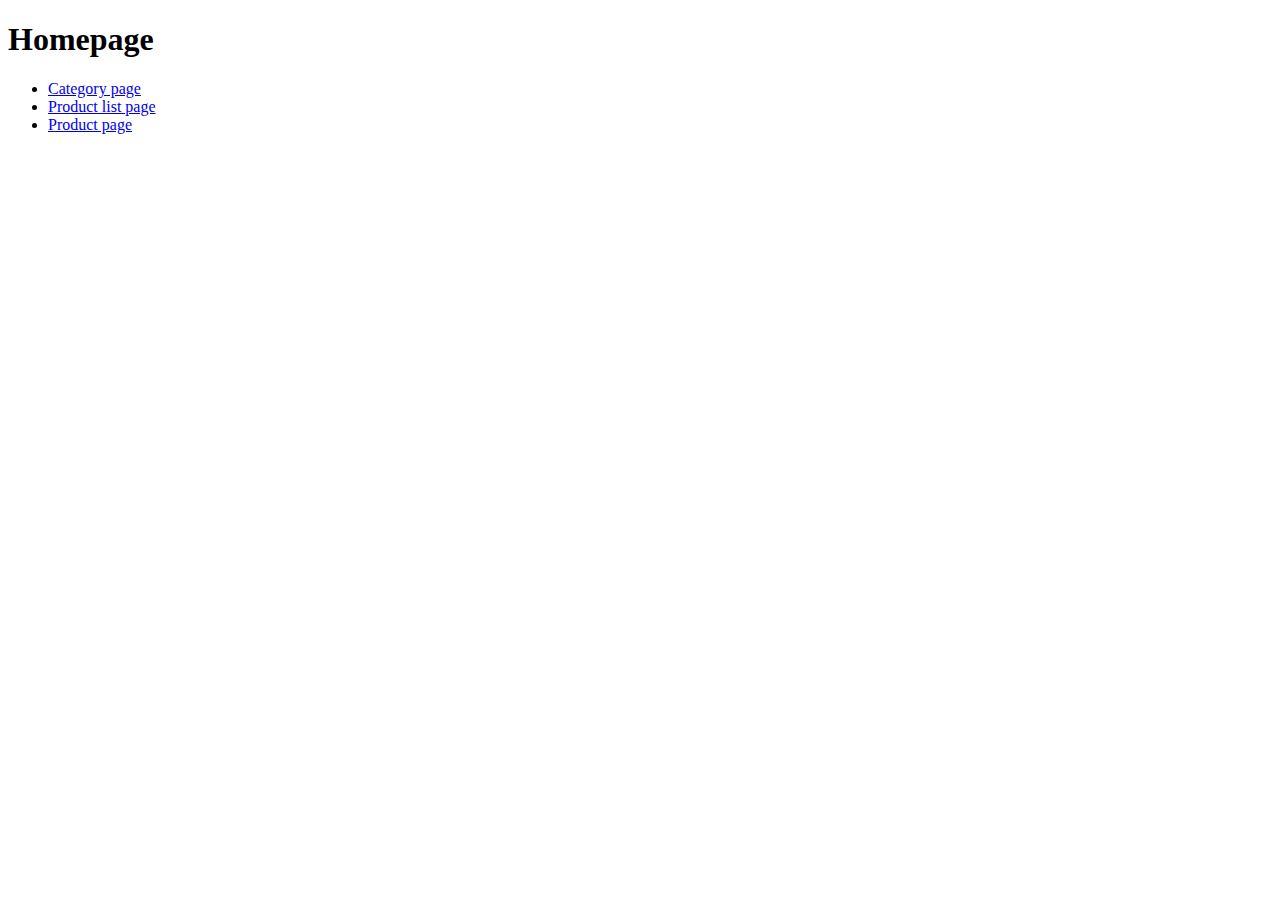
<file: Dynamic Product Assignment/index.html>
<!DOCTYPE html>
<html lang="en">
<head>
    <meta charset="UTF-8">
    <meta name="viewport" content="width=device-width, initial-scale=1.0">
    <title>Homepage</title>
</head>
<body>
    <body>
        <h1>Homepage</h1>
        <ul>
          <li><a href="categorypage.html">Category page</a></li>
          <li><a href="productlistpage.html?season=Spring">Product list page</a></li>
          <li><a href="productpage.html">Product page</a></li>
        </ul>
      </body>
    </html>
</file>
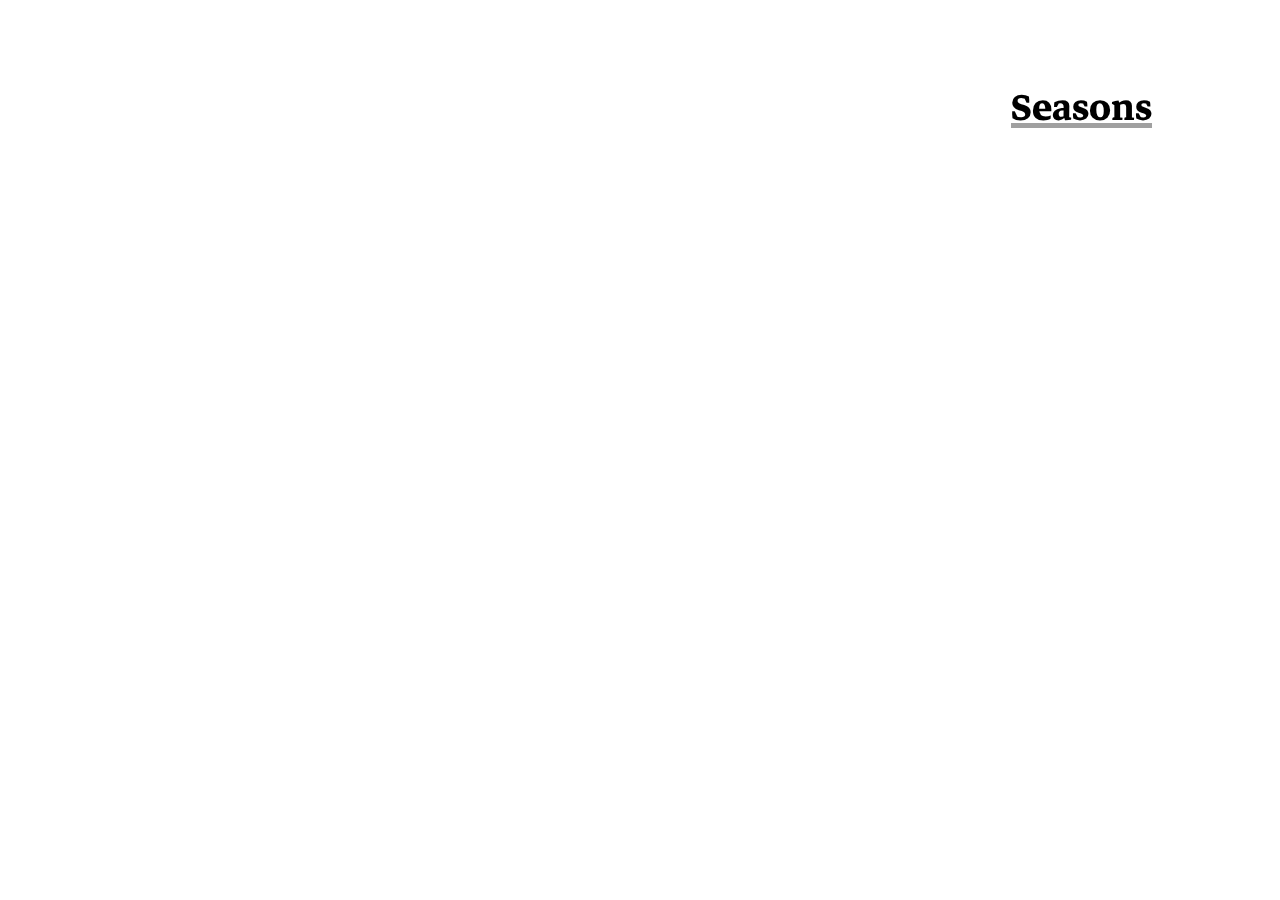
<file: Dynamic Product Assignment/categorypage.html>
<!DOCTYPE html>
<html lang="en">
  <head>
    <meta charset="UTF-8" />
    <meta http-equiv="X-UA-Compatible" content="IE=edge" />
    <meta name="viewport" content="width=device-width, initial-scale=1.0" />
    <title>Category page</title>
    <link rel="stylesheet" href="maincss.css" />
    <link
      href="https://fonts.googleapis.com/css2?family=Markazi+Text:wght@400;700&display=swap"
      rel="stylesheet"
    />
  </head>
  <body>
    <header>
      <nav>
        <a href="categorypage.html">Seasons</a>
      </nav>
    </header>
    <main>
      <template id="seasonstemplate">
        <ol>
          <li><a class="seasonlink" href="productlistpage.html">Spring</a></li>
        </ol>
      </template>
    </main>
    <script src="categorypage.js"></script>
  </body>
</html>
</file>
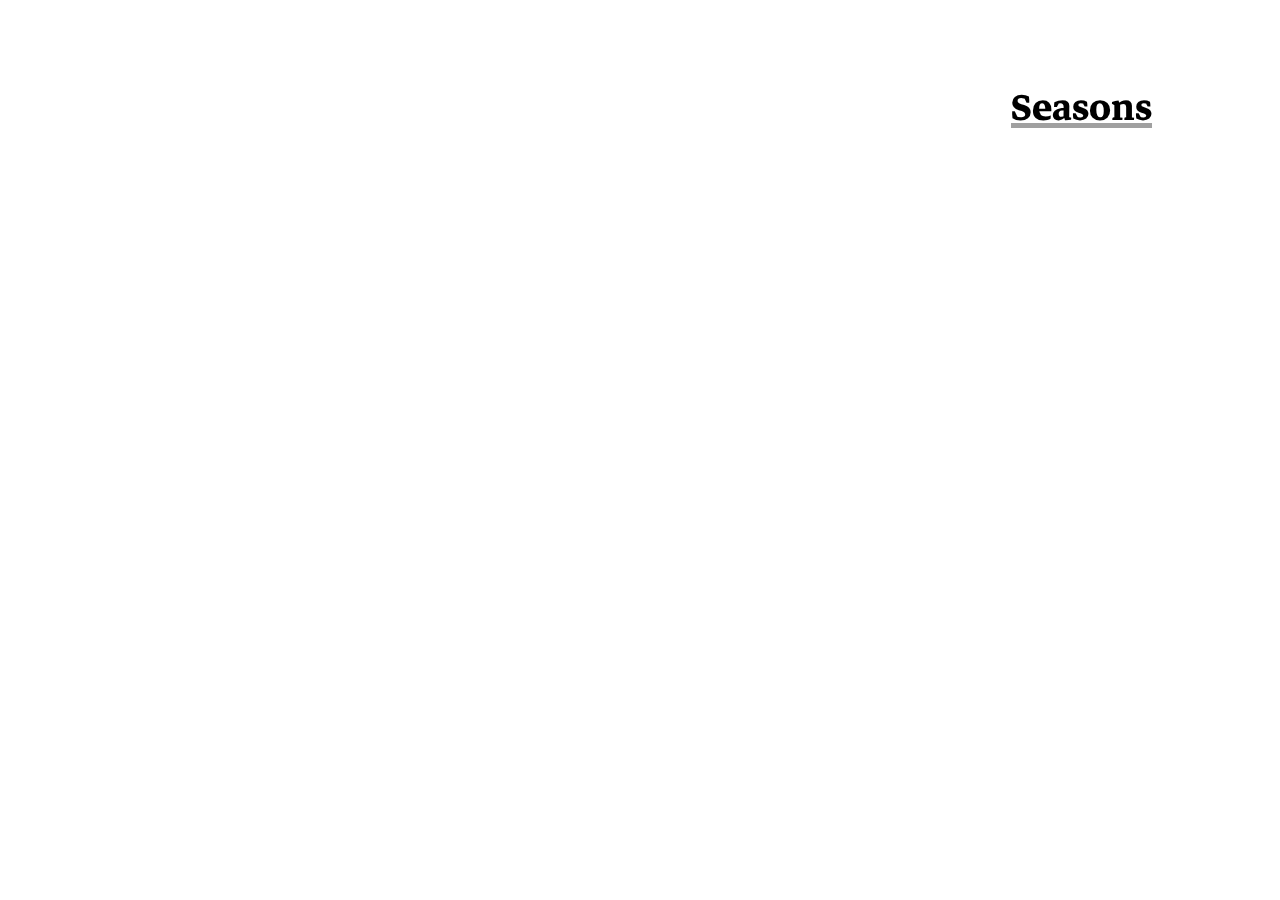
<file: Dynamic Product Assignment/productlistpage.html>
<!DOCTYPE html>
<html lang="en">
  <head>
    <meta charset="UTF-8" />
    <meta http-equiv="X-UA-Compatible" content="IE=edge" />
    <meta name="viewport" content="width=device-width, initial-scale=1.0" />
    <title>Product list page</title>
    <link rel="stylesheet" href="maincss.css" />
    <link
      href="https://fonts.googleapis.com/css2?family=Markazi+Text:wght@400;700&display=swap"
      rel="stylesheet"
    />
  </head>
  <body class="bodylist">
    <header>
      <nav>
        <a href="categorypage.html">Seasons</a>
      </nav>
    </header>
    <main>
      <h2>Spring</h2>
      <template id="oneproducttemplate">
      <div class="grid">
        <article class="listproduct onsale">
          <img class="productimage"
            src="https://kea-alt-del.dk/t7/images/webp/640/1525.webp"
            alt="Deck Navy Blue Backpack"
          />
          <h3>Deck Navy Blue Backpack</h3>
          <p class="subtle">Backpacks | Puma</p>
          <p class="dprice">1299kr</p>
          <div class="discount">
            <p class="percentage">-55%</p>
            <p class="newprice">584, 55kr</p>
          </div>
          <a class="productlink" href="productpage.html">More</a>
        </article>
      </template>
      <!---
        <article class="listproduct">
          <img
            src="https://kea-alt-del.dk/t7/images/webp/640/1526.webp"
            alt="Big Cat Backpack Black"
          />
          <h3>Big Cat Backpack Black</h3>
          <p class="brand">Puma</p>
          <p class="price">1299kr</p>
          <a href="productpage.html">More</a>
        </article>
        <article class="listproduct onsale">
          <img
            src="https://kea-alt-del.dk/t7/images/webp/640/1528.webp"
            alt="Black Fleece Jacket"
          />
          <h3>Black Fleece Jacket</h3>
          <p class="brand">Puma</p>
          <p class="dprice">3999kr</p>
          <div class="discount">
            <p class="percentage">-49% cheaper</p>
            <p class="newprice">2039, 49kr</p>
          </div>
          <a href="productpage.html">More</a>
        </article>
        <article class="listproduct">
          <img
            src="https://kea-alt-del.dk/t7/images/webp/640/1529.webp"
            alt="Tee"
          />
          <h3>Tee</h3>
          <p class="brand">Puma</p>
          <p class="price">1899kr</p>
          <a href="productpage.html">More</a>
        </article>
        <article class="listproduct onsale soldout">
          <img
            src="https://kea-alt-del.dk/t7/images/webp/640/1530.webp"
            alt="Track Jacket"
          />
          <h3>Track Jacket</h3>
          <p class="brand">Puma</p>
          <p class="dprice">4299kr</p>
          <div class="discount">
            <p class="percentage">-57% cheaper</p>
            <p class="newprice">1848, 57kr</p>
          </div>
          <a href="productpage.html">More</a>
        </article>
        -->
      </div>
    </main>
    <script src="productlist.js"></script>
  </body>
</html>
</file>
<file: Dynamic Product Assignment/maincss.css>
html {
  font-size: 2em;
  font-family: "Markazi Text", serif;
  margin: 0;
  padding: 0;
}

body {
  padding: 0;
  margin: 5vw;
  font-weight: 300;
}

img {
  display: block;
  max-width: 100%;
  height: auto;
}

h2,
h3 {
  margin-bottom: 0;
  margin-top: 1vw;
}

h2 {
  margin-top: 2em;
  font-size: 10vw;
}

h3 {
  margin-top: 1vw;
  font-size: 10vw;
}

.listproduct {
  margin-bottom: 3em;
}

li {
  list-style-position: inside;
  list-style: none;
}

.listproduct main {
  display: grid;
  grid-template-columns: repeat(auto-fill, minmax(150px, 300px));
  gap: 2rem;
}

ol,
ul {
  padding-left: 0;
  margin-top: 0;
  margin-bottom: 1.563rem;
}

.subtle {
  color: #919191cd;
}
.price {
  font-size: 2em;
  margin-top: 0;
  margin-bottom: 1rem;
}
.dprice {
  font-size: 1.5em;
  color: rgb(134, 134, 134);
  text-decoration: line-through;
  margin-top: 0;
  margin-bottom: 0;
}
.discount {
  font-size: 2em;
}
.percentage {
  font-size: 0.5em;
  margin-bottom: 0.4em;
  color: rgb(214, 38, 38);
}
.newprice {
  margin-top: 0;
  margin-bottom: 1rem;
}
.grid {
  display: grid;
  grid-template-columns: repeat(auto-fill, minmax(150px, 400px));
  gap: 15vw;
}
nav {
  text-align: right;
  display: flex;
  flex-direction: column;
  font-size: 9vw;
}
ul {
  display: flex;
  flex-direction: row;
  color: rgb(80, 80, 80);
}
a {
  color: inherit;
  margin-right: 1em;
  text-decoration-color: rgb(160, 160, 160);
  font-weight: bold;
}
a:hover {
  text-decoration-color: black;
}
form {
  display: flex;
  flex-direction: column;
}

button {
  padding-top: 0.5rem;
  padding-right: 1.25rem;
  padding-bottom: 0.5rem;
  padding-left: 1.25rem;
  background-color: black;
  color: white;
  font-weight: bold;
  font-size: 0.75rem;
}

label {
  display: flex;
  padding: 2em;
  gap: 2em;
  font-weight: bold;
}
select {
  padding: 0.5em;
  font-size: 1rem;
  border: 1px solid black;
  height: 2.5rem;
  width: 4rem;
  background-repeat: no-repeat;
  background-size: 1rem;
  background-position: center right 0.5rem;
}
dt {
  font-size: 1.1rem;
  font-weight: 700;
  padding: 0.5rem;
}
dd {
  margin-bottom: 0.8rem;
}

article.soldout img {
  opacity: 0.5;
  content: "Sold Out";
}
.bodylist article.soldout::before {
  content: "Sold Out";
  position: absolute;
  padding: 1.5rem;
}
@media screen and (min-width: 700px) {
  html {
    font-size: 3vw;
  }

  body {
    margin: 2em;
  }
  img {
    padding: 1rem;
    max-width: 110%;
  }

  h2 {
    font-size: 7vw;
    letter-spacing: 0.1vw;
  }

  h3 {
    font-size: 3vw;
  }

  .listproduct {
    margin-bottom: 2rem;
  }

  .listproduct main {
    gap: 15vw;
  }

  ol,
  ul {
    margin-bottom: 2rem;
  }

  .lettersanchors li:hover {
    background-color: whitesmoke;
  }

  .brand {
    color: #919191cd;
  }
  .price {
    font-size: 3.5vw;
    margin-top: 0;
    margin-bottom: 3vw;
  }
  .dprice {
    font-size: 2.5vw;
  }
  .discount {
    font-size: 3.5vw;
  }
  .percentage {
    font-size: 2vw;
    margin-bottom: 0.4vw;
  }
  .newprice {
    margin-top: 0;
    margin-bottom: 3vw;
  }
  .grid {
    gap: 15vw;
  }
  nav {
    font-size: 4vw;
  }
  a {
    margin-right: 1em;
  }

  button {
    padding: 1rem;
    font-size: 2vw;
  }

  label {
    display: flex;
    padding: 2em;
    gap: 2em;
    font-weight: bold;
  }
  select {
    padding: 0.5vw;
    font-size: 3vw;
    border: 1px solid black;
    height: 6vw;
    width: 8vw;
    background-repeat: no-repeat;
    background-size: 1vw;
  }
  dt {
    font-size: 5vw;
    font-weight: 700;
    padding: 1vw;
  }
  dd {
    margin-bottom: 3vw;
  }
  .buying {
    display: grid;
    grid-template-columns: 60% 40%;
  }
}

@media screen and (max-width: 2000px) {
  .buying {
    display: block;
  }
}
</file>
